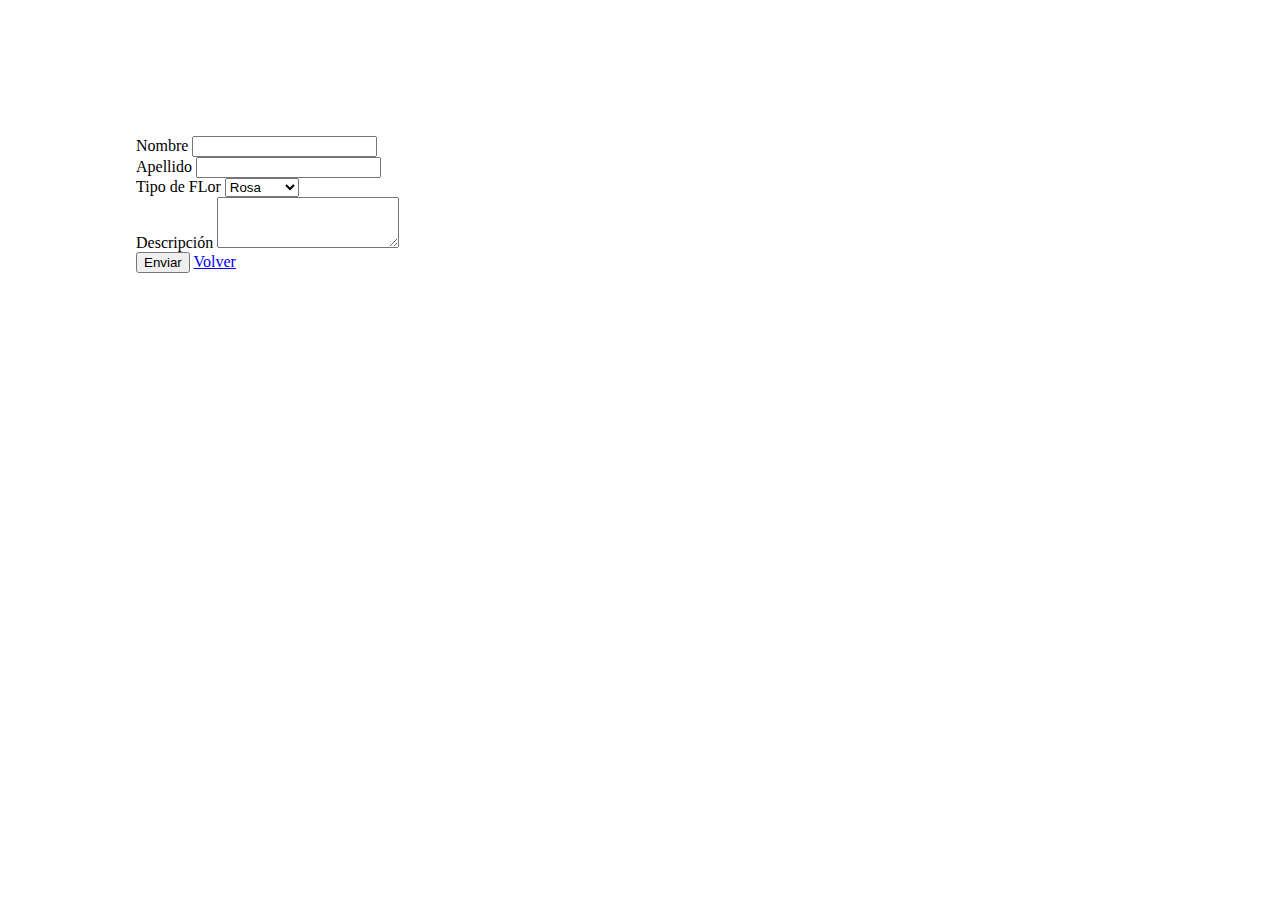
<file: form_pedido.html>
<!DOCTYPE html>
<html>
<head>
    <meta charset="utf-8" />
    <meta http-equiv="X-UA-Compatible" content="IE=edge">
    <title>Page Title</title>
    <meta name="viewport" content="width=device-width, initial-scale=1">
    <link rel="stylesheet" href="https://stackpath.bootstrapcdn.com/bootstrap/4.1.3/css/bootstrap.min.css" integrity="sha384-MCw98/SFnGE8fJT3GXwEOngsV7Zt27NXFoaoApmYm81iuXoPkFOJwJ8ERdknLPMO" crossorigin="anonymous">
    <script src="https://code.jquery.com/jquery-3.3.1.slim.min.js" integrity="sha384-q8i/X+965DzO0rT7abK41JStQIAqVgRVzpbzo5smXKp4YfRvH+8abtTE1Pi6jizo" crossorigin="anonymous"></script>
    <script src="https://cdnjs.cloudflare.com/ajax/libs/popper.js/1.14.3/umd/popper.min.js" integrity="sha384-ZMP7rVo3mIykV+2+9J3UJ46jBk0WLaUAdn689aCwoqbBJiSnjAK/l8WvCWPIPm49" crossorigin="anonymous"></script>
    <script src="https://stackpath.bootstrapcdn.com/bootstrap/4.1.3/js/bootstrap.min.js" integrity="sha384-ChfqqxuZUCnJSK3+MXmPNIyE6ZbWh2IMqE241rYiqJxyMiZ6OW/JmZQ5stwEULTy" crossorigin="anonymous"></script>
</head>
<body>
    <form style="padding: 8em">
        <div class="form-group">
            <label for="exampleFormControlInput1">Nombre</label>
            <input type="email" class="form-control" id="exampleFormControlInput1">
        </div>
        <div class="form-group">
            <label for="exampleFormControlInput1">Apellido</label>
            <input type="email" class="form-control" id="exampleFormControlInput1">
        </div>
        <div class="form-group">
            <label for="exampleFormControlSelect1">Tipo de FLor</label>
            <select class="form-control" id="exampleFormControlSelect1">
            <option>Rosa</option>
            <option>Girasol</option>
            <option>Azucena</option>
            <option>Clavel</option>
            </select>
        </div>
        <div class="form-group">
            <label for="exampleFormControlTextarea1">Descripción</label>
            <textarea class="form-control" id="exampleFormControlTextarea1" rows="3"></textarea>
        </div>
        <input class="btn btn-info" type="submit" value="Enviar">
        <a class="btn" href="index.html" role="button">Volver</a>
    </form>
</body>
</html>
</file>
